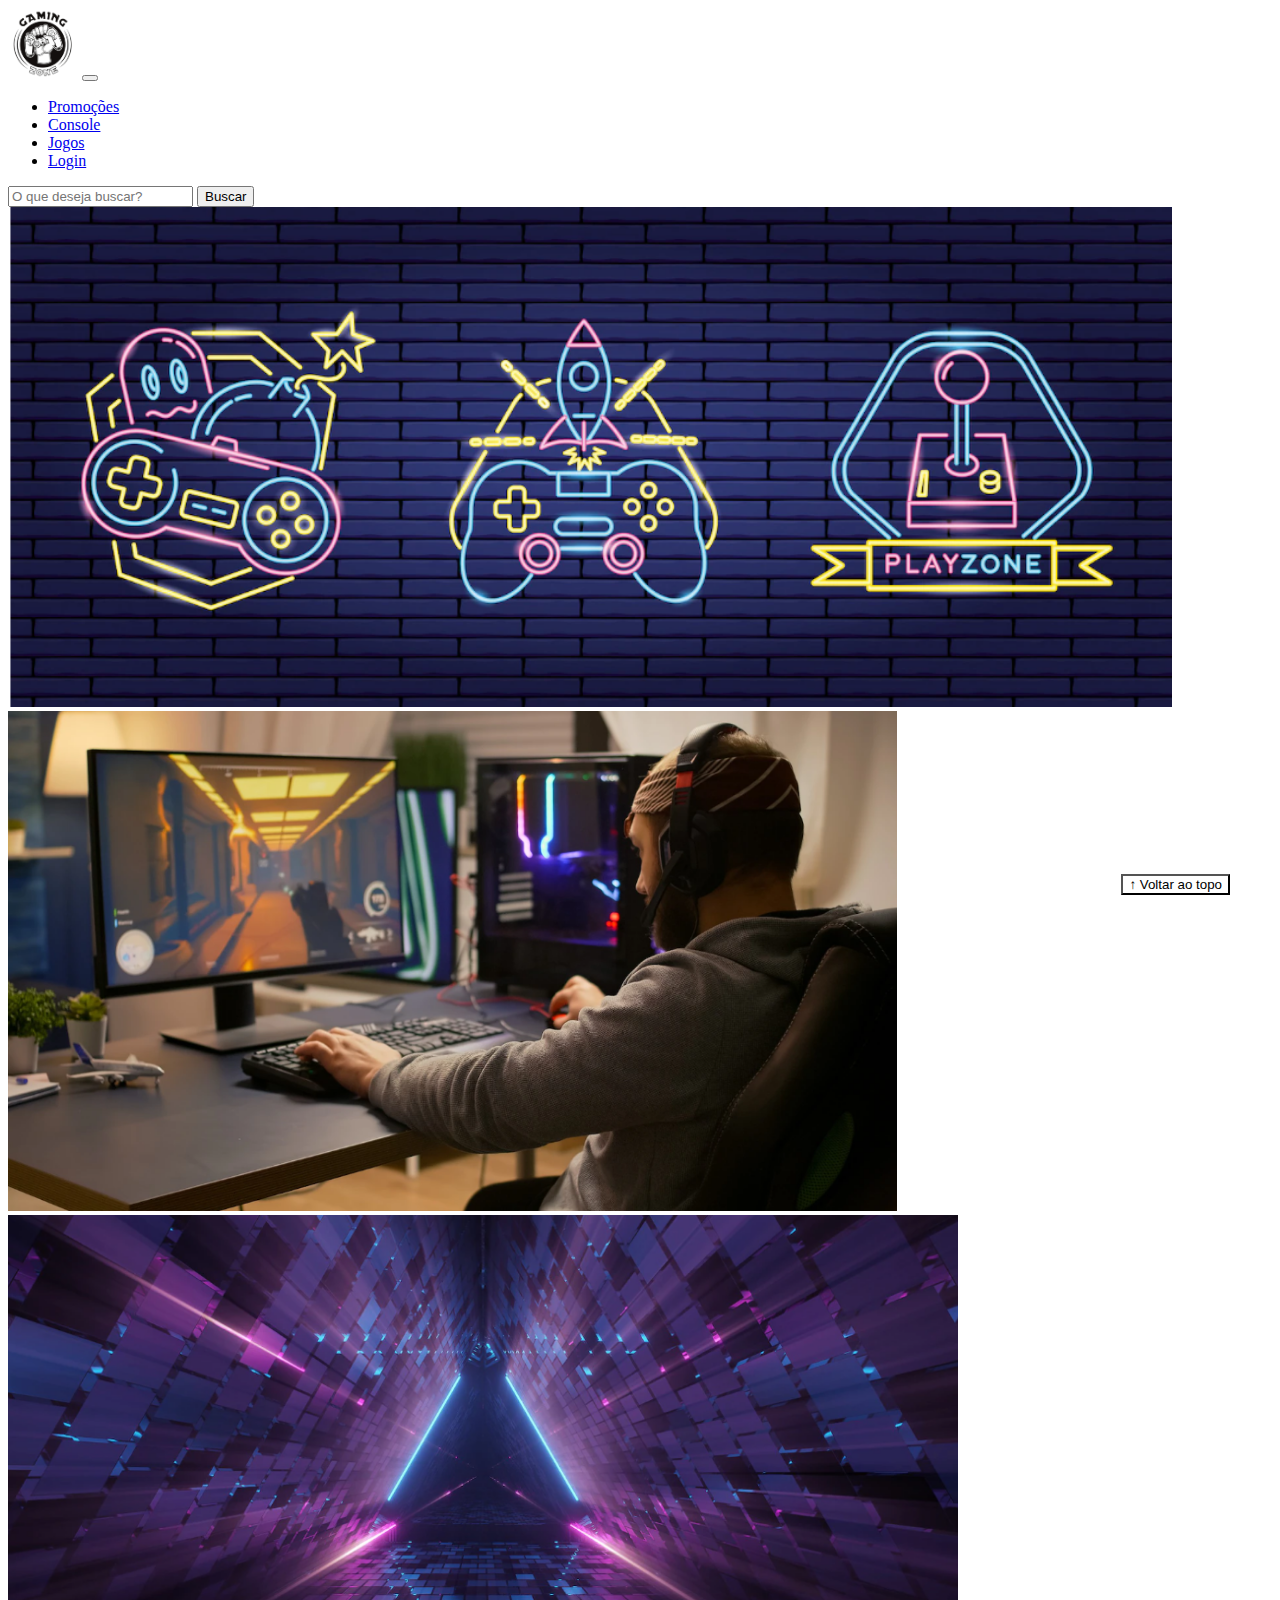
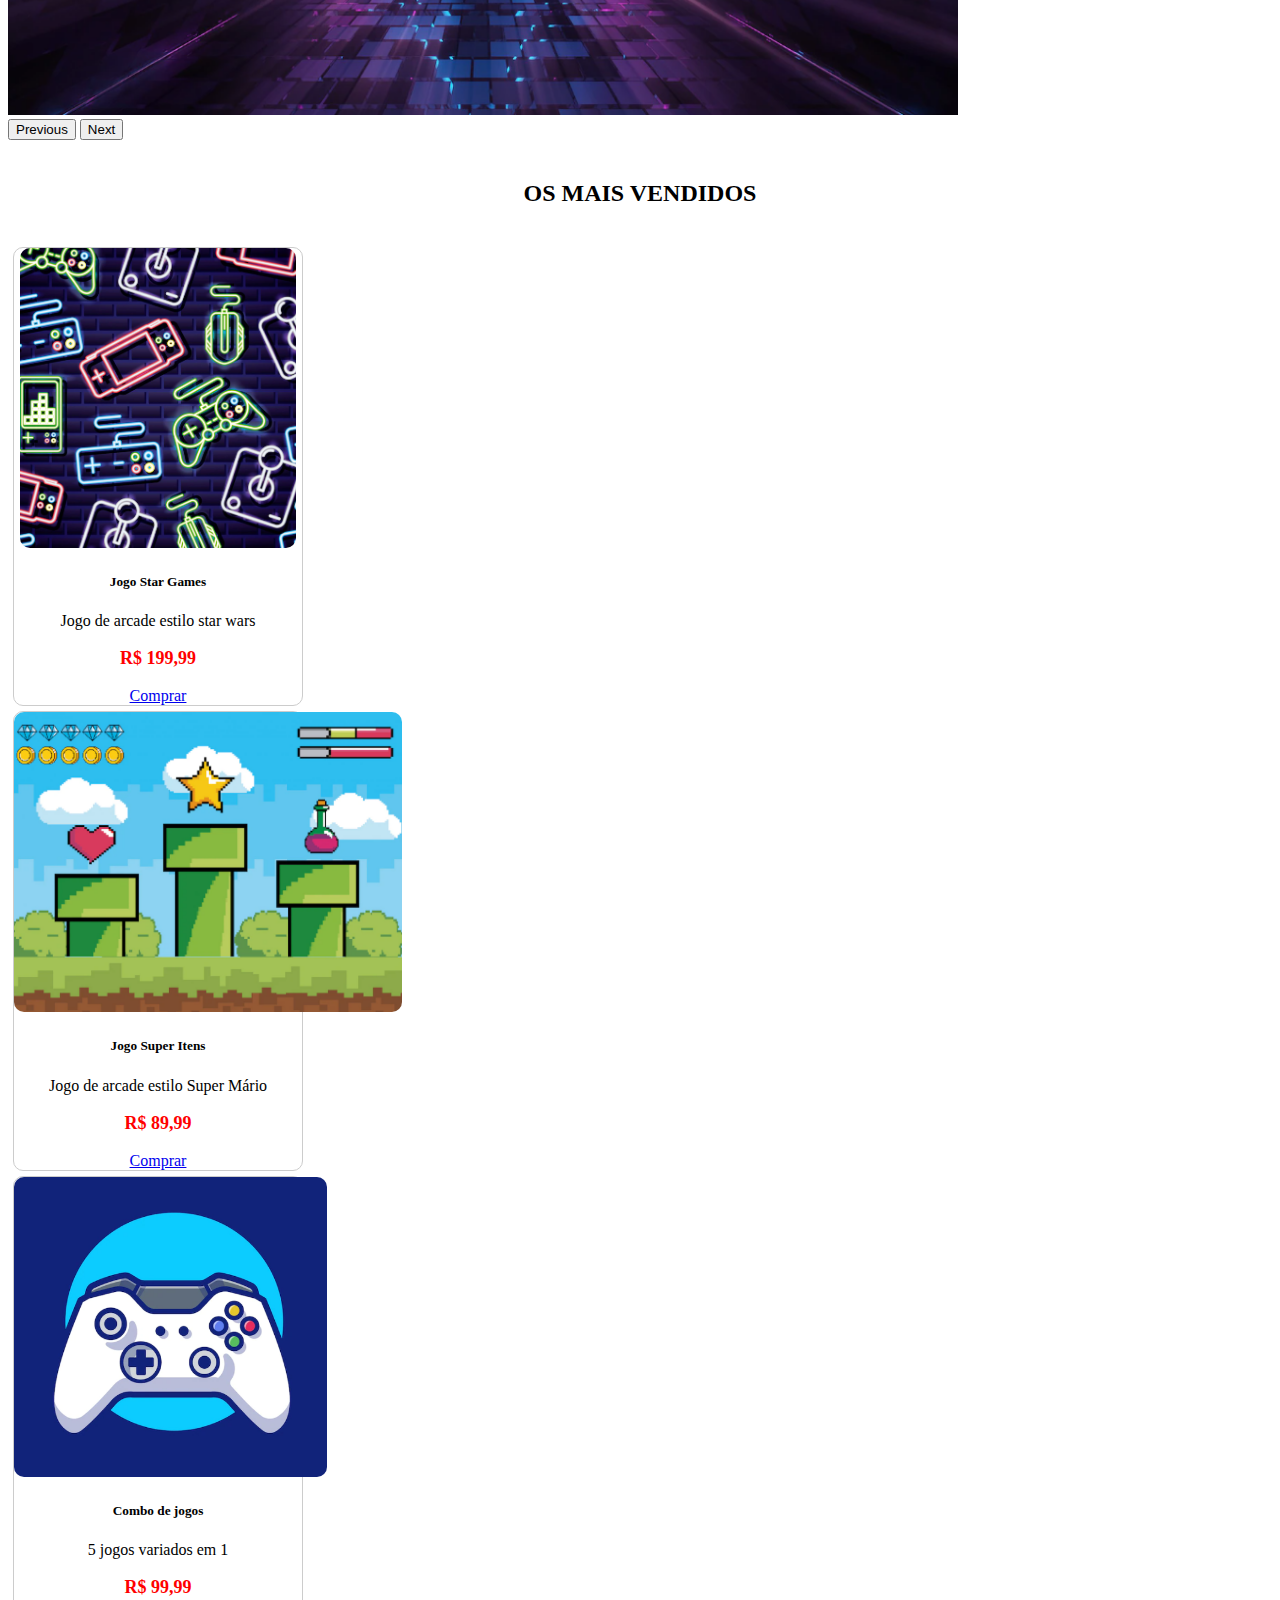
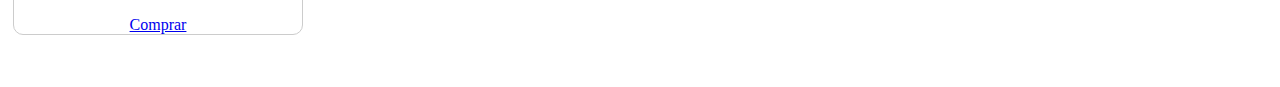
<file: index.html>
<!DOCTYPE html>
<html lang="pt-br">

<head>
  <meta charset="UTF-8">
  <meta http-equiv="X-UA-Compatible" content="IE=edge">
  <meta name="viewport" content="width=device-width, initial-scale=1.0">
  <title>LH Games</title>

  <link href="https://cdn.jsdelivr.net/npm/bootstrap@5.2.2/dist/css/bootstrap.min.css" rel="stylesheet"
    integrity="sha384-Zenh87qX5JnK2Jl0vWa8Ck2rdkQ2Bzep5IDxbcnCeuOxjzrPF/et3URy9Bv1WTRi" crossorigin="anonymous">

  <link rel="stylesheet" href="css/estilo.css">



</head>

<body>
  <header>
    <nav class="navbar navbar-expand-lg bg-body-tertiary">
      <div class="container-fluid">
        <a class="navbar-brand" href="index.html"><img src="img/logo.png" alt="Logotipo"></a>
        <button class="navbar-toggler" type="button" data-bs-toggle="collapse" data-bs-target="#navbarSupportedContent" aria-controls="navbarSupportedContent" aria-expanded="false" aria-label="Toggle navigation">
          <span class="navbar-toggler-icon"></span>
        </button>
        <div class="collapse navbar-collapse" id="navbarSupportedContent">
          <ul class="navbar-nav me-auto mb-2 mb-lg-0">
            <li class="nav-item">
              <a class="nav-link active" aria-current="page" href="#">Promoções</a>
            </li>
            <li class="nav-item">
              <a class="nav-link" href="#">Console</a>
            </li>
            <li class="nav-item">
              <a class="nav-link" href="#">Jogos</a>
            </li>
            <li class="nav-item">
              <a class="nav-link" href="login.html">Login</a>
            </li>
          </ul>
          <form class="d-flex" role="search">
            <input class="form-control me-2" type="search" placeholder="O que deseja buscar?" aria-label="Search">
            <button class="btn btn-outline-success" type="submit">Buscar</button>
          </form>
        </div>
      </div>
    </nav>
  </header>

  <main>



    <section id="section-banners" class="container-fluid">
      <div id="carouselExampleControls" class="carousel slide">
        <div class="carousel-inner">
          <div class="carousel-item active" data-slide-to="0">
            <img src="img/banner1.PNG" class="d-block w-100" alt="Venha comprar na nossa Loja">
          </div>
          <div class="carousel-item" data-slide-to="1">
            <img src="img/banner2.PNG" class="d-block w-100" alt="Promoção de produtos">
          </div>
          <div class="carousel-item" data-slide-to="2">
            <img src="img/banner3.PNG" class="d-block w-100" alt="Várias novidades de produtos">
          </div>
        </div>
        <button class="carousel-control-prev" type="button" data-bs-target="#carouselExampleControls" data-bs-slide="prev">
          <span class="carousel-control-prev-icon" aria-hidden="true"></span>
          <span class="visually-hidden">Previous</span>
        </button>
        <button class="carousel-control-next" type="button" data-bs-target="#carouselExampleControls" data-bs-slide="next">
          <span class="carousel-control-next-icon" aria-hidden="true"></span>
          <span class="visually-hidden">Next</span>
        </button>
      </div>
    </section>
    <section id="section-vendidos" class="container-fluid">
      <h2>OS MAIS VENDIDOS</h2>
      <div class="card-group">
        <div class="card" style="width: 18rem;">
            <img src="img/jogo1.PNG" class="card-img-top" alt="Jogo Star Games">
            <div class="card-body">
              <h5 class="card-title">Jogo Star Games</h5>
              <p class="card-text">Jogo de arcade estilo star wars</p>
              <p class="preco">R$ 199,99</p>
              <a href="#" class="btn btn-primary" role="button">Comprar</a>
            </div>
          </div>
          <div class="card" style="width: 18rem;">
            <img src="img/jogo2.PNG" class="card-img-top" alt="Jogo Super Itens">
            <div class="card-body">
              <h5 class="card-title">Jogo Super Itens</h5>
              <p class="card-text">Jogo de arcade estilo Super Mário</p>
              <p class="preco">R$ 89,99</p>
              <a href="#" class="btn btn-primary" role="button">Comprar</a>
            </div>
          </div>
          <div class="card" style="width: 18rem;">
            <img src="img/jogo3.PNG" class="card-img-top" alt="Combo de Jogos">
            <div class="card-body">
              <h5 class="card-title">Combo de jogos</h5>
              <p class="card-text">5 jogos variados em 1</p>
              <p class="preco">R$ 99,99</p>
              <a href="#" class="btn btn-primary" role="button">Comprar</a>
            </div>
          </div>
        </div>
      </div>
     
    </div>
    </section>


  </main>

  <footer>
    <p></p>
  </footer>

  <button id="voltar-topo" type="button" class="btn btn-outline-primary" onclick="topo()">&uarr; Voltar ao topo</button>

  <script src="js/script.js"></script>
  <script src="https://cdn.jsdelivr.net/npm/bootstrap@5.2.2/dist/js/bootstrap.bundle.min.js"
    integrity="sha384-OERcA2EqjJCMA+/3y+gxIOqMEjwtxJY7qPCqsdltbNJuaOe923+mo//f6V8Qbsw3"
    crossorigin="anonymous"></script>

</body>

</html>
</file>
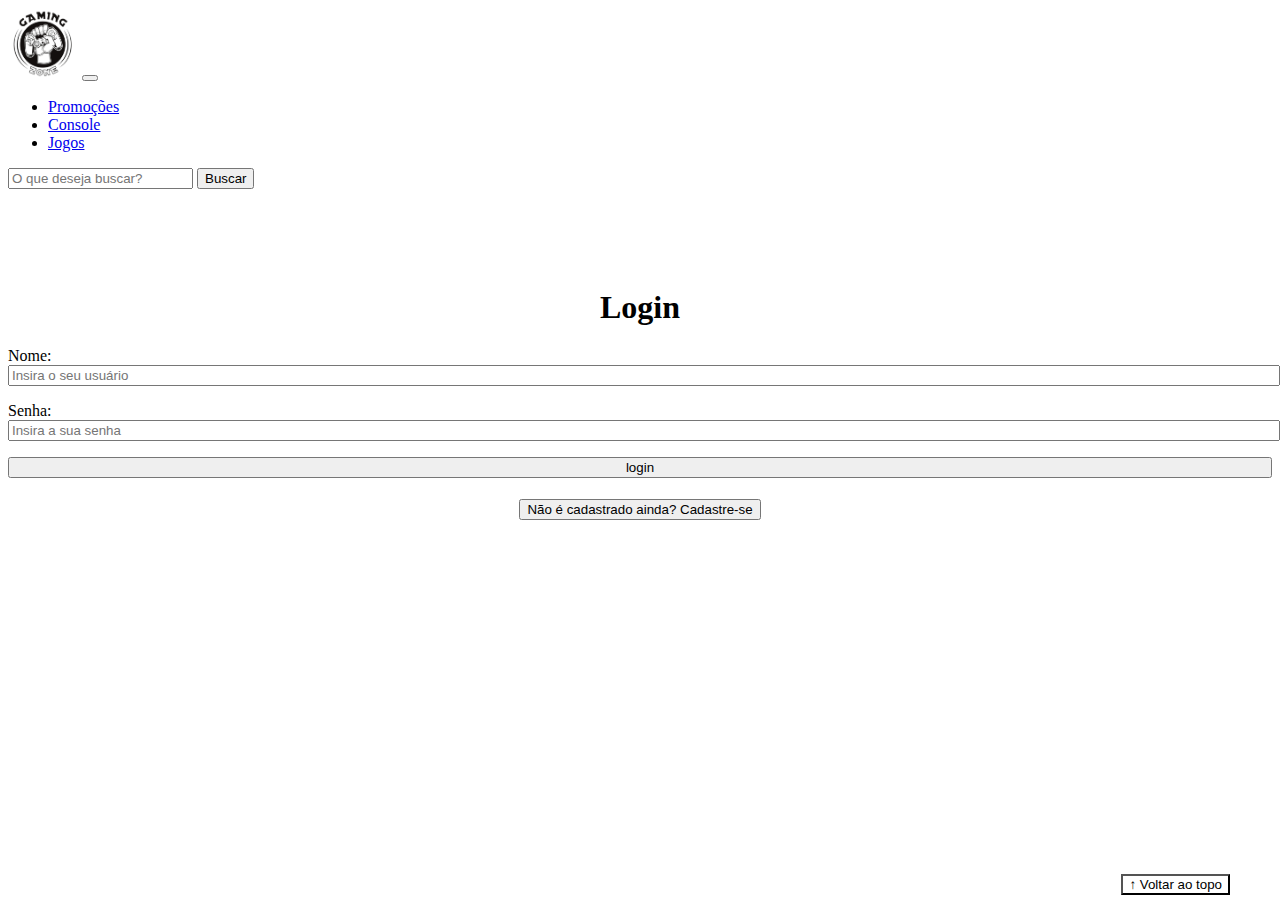
<file: login.html>
<!DOCTYPE html>
<html lang="pt-br">

<head>
    <meta charset="UTF-8">
    <meta http-equiv="X-UA-Compatible" content="IE=edge">
    <meta name="viewport" content="width=device-width, initial-scale=1.0">
    <title>LH Games - login</title>
    <link href="https://cdn.jsdelivr.net/npm/bootstrap@5.2.2/dist/css/bootstrap.min.css" rel="stylesheet"
        integrity="sha384-Zenh87qX5JnK2Jl0vWa8Ck2rdkQ2Bzep5IDxbcnCeuOxjzrPF/et3URy9Bv1WTRi" crossorigin="anonymous">
    <link rel="stylesheet" href="css/estilo.css">
</head>

<body>
    <header>
        <nav class="navbar navbar-expand-lg bg-body-tertiary">
            <div class="container-fluid">
              <a class="navbar-brand" href="index.html"><img src="img/logo.png" alt="Logotipo"></a>
              <button class="navbar-toggler" type="button" data-bs-toggle="collapse" data-bs-target="#navbarSupportedContent" aria-controls="navbarSupportedContent" aria-expanded="false" aria-label="Toggle navigation">
                <span class="navbar-toggler-icon"></span>
              </button>
              <div class="collapse navbar-collapse" id="navbarSupportedContent">
                <ul class="navbar-nav me-auto mb-2 mb-lg-0">
                  <li class="nav-item">
                    <a class="nav-link active" aria-current="page" href="#">Promoções</a>
                  </li>
                  <li class="nav-item">
                    <a class="nav-link" href="#">Console</a>
                  </li>
                  <li class="nav-item">
                    <a class="nav-link" href="#">Jogos</a>
                  </li>
                </ul>
                <form class="d-flex" role="search">
                  <input class="form-control me-2" type="search" placeholder="O que deseja buscar?" aria-label="Search">
                  <button class="btn btn-outline-success" type="submit">Buscar</button>
                </form>
              </div>
            </div>
          </nav>
    </header>

    <main>
        <section id="section-login">
            <h1>Login</h1>
            <div class="d-flex justify-content-center">
                <form method="post" action="" id="login">
                    <p>
                        <label for="usuario">Nome: </label>
                        <input id="usuario" name="usuario" required="required" type="text"
                            placeholder="Insira o seu usuário" class="form-control" />
                    </p>
                    <p>
                        <label for="senha">Senha: </label>
                        <input id="senha" name="senha" required="required" type="password"
                            placeholder="Insira a sua senha" class="form-control" />
                    </p>
                    <p>
                        <input type="button" value="login" class="btn btn-primary" id="bt-login" onclick="login()" />
                    </p>
                </form>
            </div>
        </section>

        <section id="section-cadastro">
            <div id="botao-cadastrar">
                <button type="button" class="btn btn-info">Não é cadastrado ainda? Cadastre-se</button>
            </div>
            <div id="form-cadastrar">

                <h1>Criar minha conta</h1>
                <p>Informe os seus dados abaixo para criar sua conta.</p>

                <div class="d-flex justify-content-center">
                    <form method="post" action="" id="login">
                        <p>
                            <label for="usuario">Usuário: </label>
                            <input id="usuario" name="usuario" required="required" type="text"
                                placeholder="ex. nome de usuário" class="form-control" />
                        </p>
                        <p>
                            <label for="email">E-mail: </label>
                            <input id="email" name="email" required="required" type="email"
                                placeholder="seu@email.com.br" class="form-control" />
                        </p>
                        <p>
                            <label for="senha">Senha: </label>
                            <input id="senha" name="senha" required="required" type="password"
                                placeholder="mínimo de 6 caracteres" class="form-control" />
                        </p>
                        <p>
                            <input type="button" value="Cadastrar" class="btn btn-primary" id="bt-cadastrar"
                                onclick="cadastro()" />
                        </p>
                    </form>
                </div>

            </div>
        </section>

    </main>



    <footer>
        <p></p>
    </footer>

    <button id="voltar-topo" type="button" class="btn btn-outline-primary" onclick="topo()">&uarr; Voltar ao topo</button>

    <script src="https://cdn.jsdelivr.net/npm/bootstrap@5.2.2/dist/js/bootstrap.bundle.min.js"
        integrity="sha384-OERcA2EqjJCMA+/3y+gxIOqMEjwtxJY7qPCqsdltbNJuaOe923+mo//f6V8Qbsw3"
        crossorigin="anonymous"></script>
    <script src="js/script.js"></script>

    <script src="https://code.jquery.com/jquery-3.6.1.js"
        integrity="sha256-3zlB5s2uwoUzrXK3BT7AX3FyvojsraNFxCc2vC/7pNI=" crossorigin="anonymous"></script>
    <script type="text/javascript" src="js/jquery-script.js"></script>

</body>

</html>
</file>
<file: css/estilo.css>
/*cabeçalho*/
header img {
    height: 70px;
    width: 70px;
}


/*Conteudo principal*/


/*banner*/
#section-banners img{
    height: 500px;
}
/*Produtos vendidos*/
#section-vendidos {
    text-align: center;
}
#section-vendidos h2{
    font-weight: bold;
    padding: 20px;
}
#section-vendidos img {
    height: 300px;
    border-radius: 10px;
}
#section-vendidos .card {
    margin: 5px;
    border: 1px solid #ccc;
    border-radius: 10px;
}
#section-vendidos .preco {
    color: red;
    font-size: 18px;
    font-weight: bold;
}

/*Rodapé*/
footer{
    position: relative;
    bottom: 0;
}
footer p {
    text-align: center;
    font-weight: bold;
    padding: 10px;
}

/*Botão Voltar topo*/
#voltar-topo {
    position: fixed;
    bottom: 5px;
    right: 50px;
    background-color: #fff;
}

/* página de login  */
#section-login {
    margin-top: 100px;
}
#section-login h1 {
    text-align: center;
}
#section-login input {
    width: 100%;
}

/* Formulário de cadastro*/
#section-cadastro {
    padding: 5px;
    text-align: center;
    background-color: #fff;
}
#form-cadastrar {
    padding: 50px;
    display: none;
}
</file>
